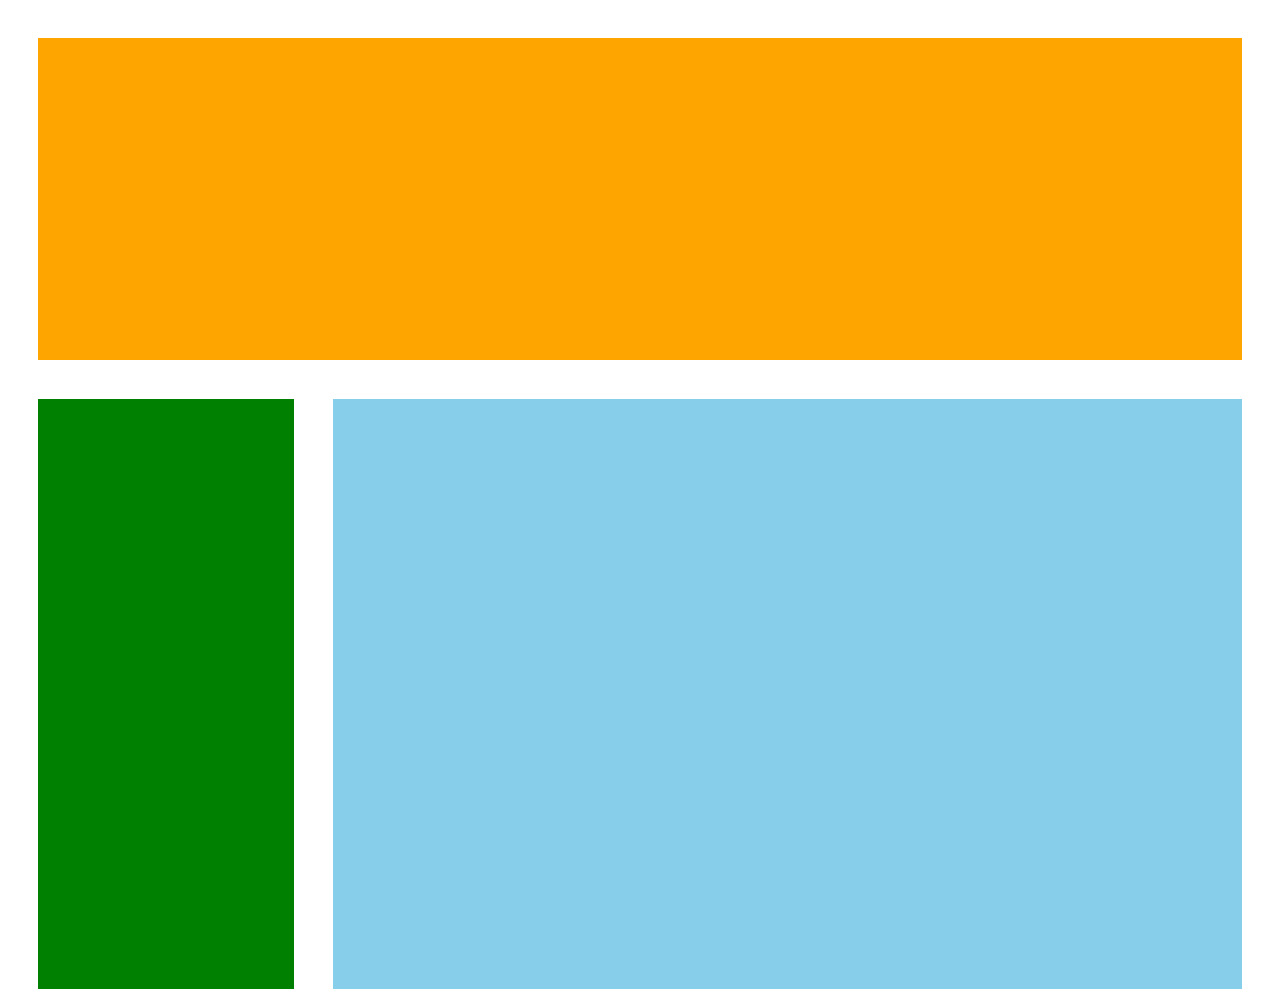
<file: Project group/src/Новый текстовый документ.html>
<!DOCTYPE html>
<html lang="en">
<head>
    <meta charset="UTF-8">
    <title>Document</title>
    <link rel="stylesheet" href="css/reset.css">
    <link rel="stylesheet" href="css/all.css">
    <link rel="stylesheet" href="css/fontawesome.min.css">
    <link rel="stylesheet" href="css/test.css">
    
</head>
<body> 
    
    <div class="block_orange">
    </div>
    
    
    <div class="block_green"></div>
    
    <div class="block_blue"></div>
</body>
</html>
</file>
<file: Project group/src/css/test.css>
.block_orange{
    width: 94%;
    height: 322px;
    margin: 3%;
    background-color: orange;
    
}
.block_green{
    width: 20%;
    height: 590px;
    background-color: green;
    margin-left: 3%;
    float: left;
}

.block_blue{
    margin-left: 3%;
    width: 71%;
    height: 590px;
    background-color: skyblue;
    float: left;
}

@media (max-width:800px) {
    .block_green{
        width: 94%;
        margin-right: 3%
    }
    
    .block_blue{
        width: 94%;
        margin-right: 3%
    }
}
</file>
